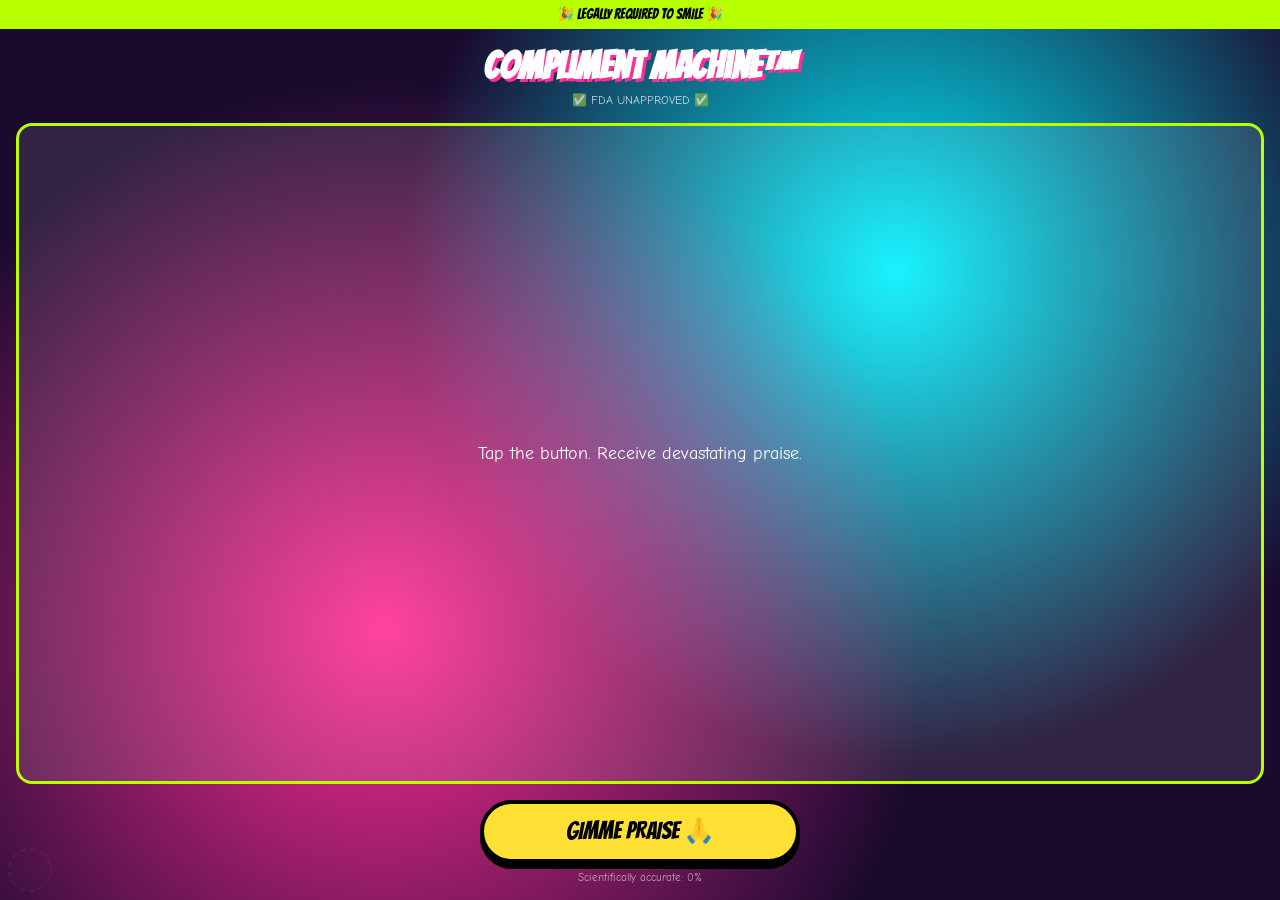
<file: fun/index.html>
<!DOCTYPE html>
<html lang="en">
<head>
  <meta charset="UTF-8">
  <meta name="viewport" content="width=device-width, initial-scale=1.0, viewport-fit=cover">
  <meta name="description" content="Party Gag Multiverse — 24 random chaotic mini apps, games & IRL party madness">
  <meta name="theme-color" content="#0a0a12">
  <title>Party Gag Multiverse</title>
  <link rel="preconnect" href="https://fonts.googleapis.com">
  <link rel="preconnect" href="https://fonts.gstatic.com" crossorigin>
  <link href="https://fonts.googleapis.com/css2?family=Bangers&family=Comic+Neue:wght@700&family=Rubik+Wet+Paint&display=swap" rel="stylesheet">
  <link rel="stylesheet" href="css/shell.css">
</head>
<body>
  <div id="app-root"></div>

  <button id="dev-trigger" aria-label="Dev trigger" title=""></button>

  <div id="dev-menu" hidden>
    <div class="dev-header">
      <h2>🛠 Party Gag Multiverse</h2>
      <button class="dev-close" id="dev-close">✕ CLOSE</button>
    </div>
    <p class="dev-stats" id="dev-stats"></p>
    <button class="dev-close" id="dev-reset" style="margin-bottom:1rem;background:#b8ff00;color:#000;width:100%">🔄 RESET CYCLE &amp; LAUNCH RANDOM</button>
    <div class="dev-grid" id="dev-grid"></div>
  </div>

  <script type="module">
    import('./js/launcher.js').catch((err) => {
      console.error(err);
      const root = document.getElementById('app-root');
      root.innerHTML = `
        <div style="min-height:100dvh;display:flex;flex-direction:column;align-items:center;justify-content:center;text-align:center;padding:2rem;font-family:sans-serif;color:#fff;background:#0a0a12;gap:1rem">
          <p style="font-size:3rem">💥</p>
          <h1 style="font-size:1.5rem;color:#ff2d95">Chaos failed to load</h1>
          <p style="opacity:0.8;max-width:300px;line-height:1.5">The party apps hit a snag. Refresh, or hold the bottom-left dot to open the app picker.</p>
          <button onclick="location.reload()" style="padding:0.8rem 1.5rem;font-size:1rem;border-radius:999px;border:3px solid #000;background:#b8ff00;cursor:pointer">REFRESH</button>
        </div>`;
    });
  </script>
</body>
</html>
</file>
<file: fun/css/shell.css>
*, *::before, *::after { box-sizing: border-box; margin: 0; padding: 0; }

html, body {
  min-height: 100dvh;
  overflow-x: hidden;
  -webkit-tap-highlight-color: transparent;
}

body {
  font-family: 'Comic Neue', cursive, sans-serif;
  background: #0a0a12;
  color: #fff;
  touch-action: manipulation;
}

#app-root {
  min-height: 100dvh;
  width: 100%;
  position: relative;
}

/* Shared app chrome */
.app-shell {
  min-height: 100dvh;
  display: flex;
  flex-direction: column;
  padding: 1rem;
  padding-top: max(1rem, env(safe-area-inset-top));
  padding-bottom: max(1rem, env(safe-area-inset-bottom));
  overflow-x: hidden;
}

.app-title {
  font-family: 'Bangers', cursive;
  font-size: clamp(1.6rem, 8vw, 2.4rem);
  text-align: center;
  line-height: 1.1;
  margin-bottom: 0.35rem;
}

.app-tag {
  text-align: center;
  font-size: 0.75rem;
  opacity: 0.75;
  margin-bottom: 1rem;
}

.btn-big {
  font-family: 'Bangers', cursive;
  font-size: clamp(1.2rem, 5vw, 1.5rem);
  border: 4px solid #000;
  border-radius: 999px;
  padding: 0.85rem 1.5rem;
  cursor: pointer;
  box-shadow: 0 6px 0 #000;
  touch-action: manipulation;
}

.btn-big:active {
  transform: translateY(4px);
  box-shadow: 0 2px 0 #000;
}

.card {
  background: rgba(255,255,255,0.1);
  border: 3px solid rgba(255,255,255,0.25);
  border-radius: 16px;
  padding: 1rem;
}

.shake { animation: shake 0.45s ease; }
@keyframes shake {
  20%, 60% { transform: translateX(-6px); }
  40%, 80% { transform: translateX(6px); }
}

.pop { animation: pop 0.35s ease; }
@keyframes pop {
  50% { transform: scale(1.06); }
}

/* Hidden dev trigger */
#dev-trigger {
  position: fixed;
  bottom: max(8px, env(safe-area-inset-bottom));
  left: max(8px, env(safe-area-inset-left));
  width: 44px;
  height: 44px;
  opacity: 0.12;
  border: 2px dashed rgba(255,255,255,0.3);
  background: rgba(255,255,255,0.08);
  border-radius: 50%;
  z-index: 9998;
  cursor: pointer;
}

#dev-menu {
  position: fixed;
  inset: 0;
  z-index: 9999;
  background: rgba(0,0,0,0.92);
  backdrop-filter: blur(12px);
  padding: 1rem;
  padding-top: max(1rem, env(safe-area-inset-top));
  padding-bottom: max(1rem, env(safe-area-inset-bottom));
  overflow-y: auto;
  -webkit-overflow-scrolling: touch;
}

#dev-menu[hidden] { display: none !important; }

.dev-header {
  display: flex;
  justify-content: space-between;
  align-items: center;
  margin-bottom: 0.75rem;
  gap: 0.5rem;
}

.dev-header h2 {
  font-family: 'Bangers', cursive;
  font-size: 1.4rem;
  color: #b8ff00;
}

.dev-close {
  background: #ff2d95;
  color: #000;
  border: 3px solid #000;
  border-radius: 12px;
  padding: 0.4rem 0.8rem;
  font-family: 'Bangers', cursive;
  font-size: 1rem;
  cursor: pointer;
}

.dev-stats {
  font-size: 0.75rem;
  opacity: 0.7;
  margin-bottom: 1rem;
  line-height: 1.4;
}

.dev-grid {
  display: grid;
  grid-template-columns: repeat(2, 1fr);
  gap: 0.65rem;
}

@media (min-width: 480px) {
  .dev-grid { grid-template-columns: repeat(3, 1fr); }
}

.dev-item {
  background: linear-gradient(145deg, rgba(255,255,255,0.12), rgba(255,255,255,0.04));
  border: 2px solid rgba(255,255,255,0.2);
  border-radius: 14px;
  padding: 0.75rem;
  text-align: center;
  cursor: pointer;
  transition: transform 0.15s, border-color 0.15s;
}

.dev-item:active {
  transform: scale(0.96);
  border-color: #b8ff00;
}

.dev-item-emoji { font-size: 2rem; display: block; margin-bottom: 0.25rem; }
.dev-item-name { font-family: 'Bangers', cursive; font-size: 0.95rem; line-height: 1.1; }
.dev-item-tag { font-size: 0.6rem; opacity: 0.65; margin-top: 0.2rem; }
</file>
